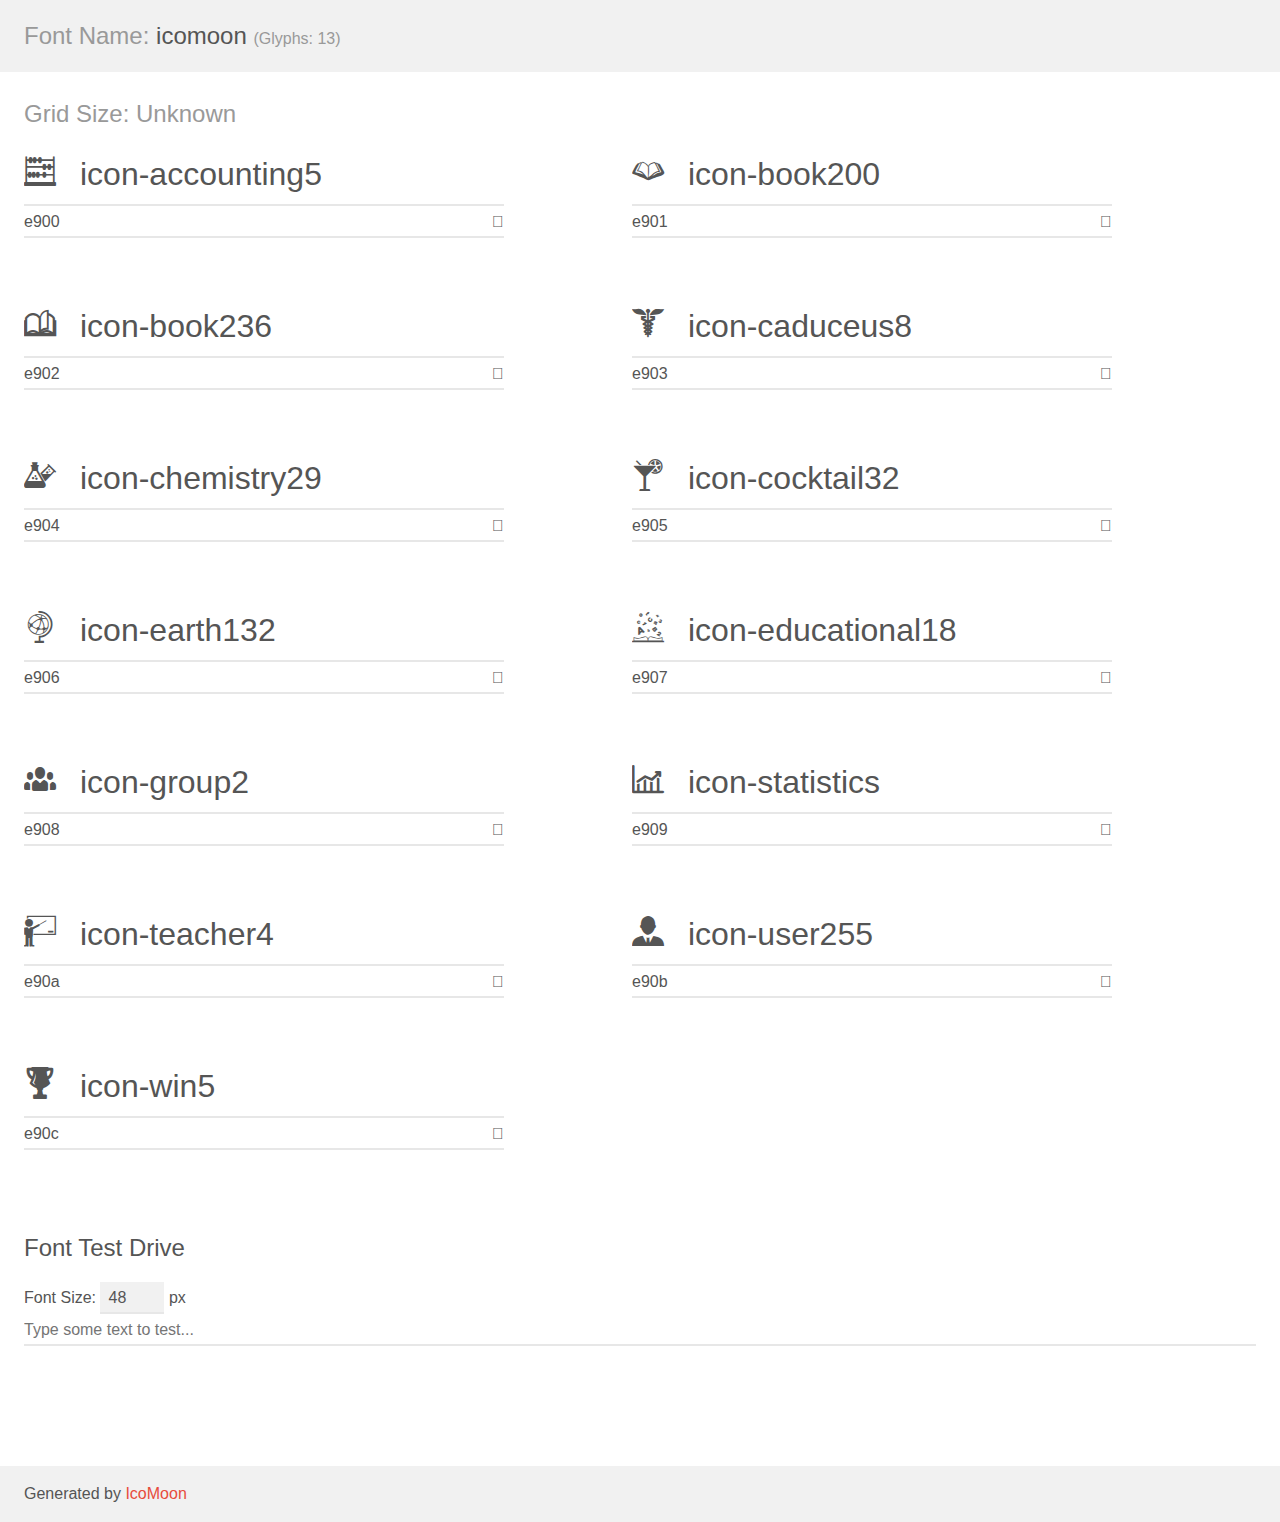
<file: html/svg/demo.html>
<!doctype html>
<html>
<head>
    <meta charset="utf-8">
    <title>IcoMoon Demo</title>
    <meta name="description" content="An Icon Font Generated By IcoMoon.io">
    <meta name="viewport" content="width=device-width, initial-scale=1">
    <link rel="stylesheet" href="demo-files/demo.css">
    <link rel="stylesheet" href="style.css">
    <!--[if lt IE 8]><!-->
    <link rel="stylesheet" href="ie7/ie7.css">
    <!--<![endif]-->
</head>
<body>
    <div class="bgc1 clearfix">
        <h1 class="mhmm mvm"><span class="fgc1">Font Name:</span> icomoon <small class="fgc1">(Glyphs:&nbsp;13)</small></h1>
    </div>
    <div class="clearfix mhl ptl">
        <h1 class="mvm mtn fgc1">Grid Size: Unknown</h1>
        <div class="glyph fs1">
            <div class="clearfix bshadow0 pbs">
                <span class="icon-accounting5">
                
                </span>
                <span class="mls"> icon-accounting5</span>
            </div>
            <fieldset class="fs0 size1of1 clearfix hidden-false">
                <input type="text" readonly value="e900" class="unit size1of2" />
                <input type="text" maxlength="1" readonly value="&#xe900;" class="unitRight size1of2 talign-right" />
            </fieldset>
            <div class="fs0 bshadow0 clearfix hidden-true">
                <span class="unit pvs fgc1">liga: </span>
                <input type="text" readonly value="" class="liga unitRight" />
            </div>
        </div>
        <div class="glyph fs1">
            <div class="clearfix bshadow0 pbs">
                <span class="icon-book200">
                
                </span>
                <span class="mls"> icon-book200</span>
            </div>
            <fieldset class="fs0 size1of1 clearfix hidden-false">
                <input type="text" readonly value="e901" class="unit size1of2" />
                <input type="text" maxlength="1" readonly value="&#xe901;" class="unitRight size1of2 talign-right" />
            </fieldset>
            <div class="fs0 bshadow0 clearfix hidden-true">
                <span class="unit pvs fgc1">liga: </span>
                <input type="text" readonly value="" class="liga unitRight" />
            </div>
        </div>
        <div class="glyph fs1">
            <div class="clearfix bshadow0 pbs">
                <span class="icon-book236">
                
                </span>
                <span class="mls"> icon-book236</span>
            </div>
            <fieldset class="fs0 size1of1 clearfix hidden-false">
                <input type="text" readonly value="e902" class="unit size1of2" />
                <input type="text" maxlength="1" readonly value="&#xe902;" class="unitRight size1of2 talign-right" />
            </fieldset>
            <div class="fs0 bshadow0 clearfix hidden-true">
                <span class="unit pvs fgc1">liga: </span>
                <input type="text" readonly value="" class="liga unitRight" />
            </div>
        </div>
        <div class="glyph fs1">
            <div class="clearfix bshadow0 pbs">
                <span class="icon-caduceus8">
                
                </span>
                <span class="mls"> icon-caduceus8</span>
            </div>
            <fieldset class="fs0 size1of1 clearfix hidden-false">
                <input type="text" readonly value="e903" class="unit size1of2" />
                <input type="text" maxlength="1" readonly value="&#xe903;" class="unitRight size1of2 talign-right" />
            </fieldset>
            <div class="fs0 bshadow0 clearfix hidden-true">
                <span class="unit pvs fgc1">liga: </span>
                <input type="text" readonly value="" class="liga unitRight" />
            </div>
        </div>
        <div class="glyph fs1">
            <div class="clearfix bshadow0 pbs">
                <span class="icon-chemistry29">
                
                </span>
                <span class="mls"> icon-chemistry29</span>
            </div>
            <fieldset class="fs0 size1of1 clearfix hidden-false">
                <input type="text" readonly value="e904" class="unit size1of2" />
                <input type="text" maxlength="1" readonly value="&#xe904;" class="unitRight size1of2 talign-right" />
            </fieldset>
            <div class="fs0 bshadow0 clearfix hidden-true">
                <span class="unit pvs fgc1">liga: </span>
                <input type="text" readonly value="" class="liga unitRight" />
            </div>
        </div>
        <div class="glyph fs1">
            <div class="clearfix bshadow0 pbs">
                <span class="icon-cocktail32">
                
                </span>
                <span class="mls"> icon-cocktail32</span>
            </div>
            <fieldset class="fs0 size1of1 clearfix hidden-false">
                <input type="text" readonly value="e905" class="unit size1of2" />
                <input type="text" maxlength="1" readonly value="&#xe905;" class="unitRight size1of2 talign-right" />
            </fieldset>
            <div class="fs0 bshadow0 clearfix hidden-true">
                <span class="unit pvs fgc1">liga: </span>
                <input type="text" readonly value="" class="liga unitRight" />
            </div>
        </div>
        <div class="glyph fs1">
            <div class="clearfix bshadow0 pbs">
                <span class="icon-earth132">
                
                </span>
                <span class="mls"> icon-earth132</span>
            </div>
            <fieldset class="fs0 size1of1 clearfix hidden-false">
                <input type="text" readonly value="e906" class="unit size1of2" />
                <input type="text" maxlength="1" readonly value="&#xe906;" class="unitRight size1of2 talign-right" />
            </fieldset>
            <div class="fs0 bshadow0 clearfix hidden-true">
                <span class="unit pvs fgc1">liga: </span>
                <input type="text" readonly value="" class="liga unitRight" />
            </div>
        </div>
        <div class="glyph fs1">
            <div class="clearfix bshadow0 pbs">
                <span class="icon-educational18">
                
                </span>
                <span class="mls"> icon-educational18</span>
            </div>
            <fieldset class="fs0 size1of1 clearfix hidden-false">
                <input type="text" readonly value="e907" class="unit size1of2" />
                <input type="text" maxlength="1" readonly value="&#xe907;" class="unitRight size1of2 talign-right" />
            </fieldset>
            <div class="fs0 bshadow0 clearfix hidden-true">
                <span class="unit pvs fgc1">liga: </span>
                <input type="text" readonly value="" class="liga unitRight" />
            </div>
        </div>
        <div class="glyph fs1">
            <div class="clearfix bshadow0 pbs">
                <span class="icon-group2">
                
                </span>
                <span class="mls"> icon-group2</span>
            </div>
            <fieldset class="fs0 size1of1 clearfix hidden-false">
                <input type="text" readonly value="e908" class="unit size1of2" />
                <input type="text" maxlength="1" readonly value="&#xe908;" class="unitRight size1of2 talign-right" />
            </fieldset>
            <div class="fs0 bshadow0 clearfix hidden-true">
                <span class="unit pvs fgc1">liga: </span>
                <input type="text" readonly value="" class="liga unitRight" />
            </div>
        </div>
        <div class="glyph fs1">
            <div class="clearfix bshadow0 pbs">
                <span class="icon-statistics">
                
                </span>
                <span class="mls"> icon-statistics</span>
            </div>
            <fieldset class="fs0 size1of1 clearfix hidden-false">
                <input type="text" readonly value="e909" class="unit size1of2" />
                <input type="text" maxlength="1" readonly value="&#xe909;" class="unitRight size1of2 talign-right" />
            </fieldset>
            <div class="fs0 bshadow0 clearfix hidden-true">
                <span class="unit pvs fgc1">liga: </span>
                <input type="text" readonly value="" class="liga unitRight" />
            </div>
        </div>
        <div class="glyph fs1">
            <div class="clearfix bshadow0 pbs">
                <span class="icon-teacher4">
                
                </span>
                <span class="mls"> icon-teacher4</span>
            </div>
            <fieldset class="fs0 size1of1 clearfix hidden-false">
                <input type="text" readonly value="e90a" class="unit size1of2" />
                <input type="text" maxlength="1" readonly value="&#xe90a;" class="unitRight size1of2 talign-right" />
            </fieldset>
            <div class="fs0 bshadow0 clearfix hidden-true">
                <span class="unit pvs fgc1">liga: </span>
                <input type="text" readonly value="" class="liga unitRight" />
            </div>
        </div>
        <div class="glyph fs1">
            <div class="clearfix bshadow0 pbs">
                <span class="icon-user255">
                
                </span>
                <span class="mls"> icon-user255</span>
            </div>
            <fieldset class="fs0 size1of1 clearfix hidden-false">
                <input type="text" readonly value="e90b" class="unit size1of2" />
                <input type="text" maxlength="1" readonly value="&#xe90b;" class="unitRight size1of2 talign-right" />
            </fieldset>
            <div class="fs0 bshadow0 clearfix hidden-true">
                <span class="unit pvs fgc1">liga: </span>
                <input type="text" readonly value="" class="liga unitRight" />
            </div>
        </div>
        <div class="glyph fs1">
            <div class="clearfix bshadow0 pbs">
                <span class="icon-win5">
                
                </span>
                <span class="mls"> icon-win5</span>
            </div>
            <fieldset class="fs0 size1of1 clearfix hidden-false">
                <input type="text" readonly value="e90c" class="unit size1of2" />
                <input type="text" maxlength="1" readonly value="&#xe90c;" class="unitRight size1of2 talign-right" />
            </fieldset>
            <div class="fs0 bshadow0 clearfix hidden-true">
                <span class="unit pvs fgc1">liga: </span>
                <input type="text" readonly value="" class="liga unitRight" />
            </div>
        </div>
  </div>

    <!--[if gt IE 8]><!-->
    <div class="mhl clearfix mbl">
        <h1>Font Test Drive</h1>
        <label>
            Font Size: <input id="fontSize" type="number" class="textbox0 mbm"
            min="8" value="48" />
            px
        </label>
        <input id="testText" type="text" class="phl size1of1 mvl"
        placeholder="Type some text to test..." value=""/>
        </label>
        <div id="testDrive" class="icon-">&nbsp;
        </div>
    </div>
    <!--<![endif]-->
    <div class="bgc1 clearfix">
        <p class="mhl">Generated by <a href="https://icomoon.io/app">IcoMoon</a></p>
    </div>

    <script src="demo-files/demo.js"></script>
</body>
</html>
</file>
<file: html/svg/demo-files/demo.css>
body {
    padding: 0;
    margin: 0;
    font-family: sans-serif;
    font-size: 1em;
    line-height: 1.5;
    color: #555;
    background: #fff;
}
h1 {
    font-size: 1.5em;
    font-weight: normal;
}
small {
    font-size: .66666667em;
}
a {
    color: #e74c3c;
    text-decoration: none;
}
a:hover, a:focus {
    box-shadow: 0 1px #e74c3c;
}
.bshadow0, input {
    box-shadow: inset 0 -2px #e7e7e7;
}
input:hover {
    box-shadow: inset 0 -2px #ccc;
}
input, fieldset {
    font-family: sans-serif;
    font-size: 1em;
    margin: 0;
    padding: 0;
    border: 0;
}
input {
    color: inherit;
    line-height: 1.5;
    height: 1.5em;
    padding: .25em 0;
}
input:focus {
    outline: none;
    box-shadow: inset 0 -2px #449fdb;
}
.glyph {
    font-size: 16px;
    width: 15em;
    padding-bottom: 1em;
    margin-right: 4em;
    margin-bottom: 1em;
    float: left;
    overflow: hidden;
}
.liga {
    width: 80%;
    width: calc(100% - 2.5em);
}
.talign-right {
    text-align: right;
}
.talign-center {
    text-align: center;
}
.bgc1 {
    background: #f1f1f1;
}
.fgc1 {
    color: #999;
}
.fgc0 {
    color: #000;
}
p {
    margin-top: 1em;
    margin-bottom: 1em;
}
.mvm {
    margin-top: .75em;
    margin-bottom: .75em;
}
.mtn {
    margin-top: 0;
}
.mtl, .mal {
    margin-top: 1.5em;
}
.mbl, .mal {
    margin-bottom: 1.5em;
}
.mal, .mhl {
    margin-left: 1.5em;
    margin-right: 1.5em;
}
.mhmm {
    margin-left: 1em;
    margin-right: 1em;
}
.mls {
    margin-left: .25em;
}
.ptl {
    padding-top: 1.5em;
}
.pbs, .pvs {
    padding-bottom: .25em;
}
.pvs, .pts {
    padding-top: .25em;
}
.unit {
    float: left;
}
.unitRight {
    float: right;
}
.size1of2 {
    width: 50%;
}
.size1of1 {
    width: 100%;
}
.clearfix:before, .clearfix:after {
    content: " ";
    display: table;
}
.clearfix:after {
    clear: both;
}
.hidden-true {
    display: none;
}
.textbox0 {
    width: 3em;
    background: #f1f1f1;
    padding: .25em .5em;
    line-height: 1.5;
    height: 1.5em;
}
#testDrive {
    display: block;
    padding-top: 24px;
    line-height: 1.5;
}
.fs0 {
    font-size: 16px;
}
.fs1 {
    font-size: 32px;
}
</file>
<file: html/svg/style.css>
@font-face {
    font-family: 'icomoon';
    src:    url('fonts/icomoon.eot?rcsubp');
    src:    url('fonts/icomoon.eot?rcsubp#iefix') format('embedded-opentype'),
        url('fonts/icomoon.ttf?rcsubp') format('truetype'),
        url('fonts/icomoon.woff?rcsubp') format('woff'),
        url('fonts/icomoon.svg?rcsubp#icomoon') format('svg');
    font-weight: normal;
    font-style: normal;
}

[class^="icon-"], [class*=" icon-"] {
    /* use !important to prevent issues with browser extensions that change fonts */
    font-family: 'icomoon' !important;
    speak: none;
    font-style: normal;
    font-weight: normal;
    font-variant: normal;
    text-transform: none;
    line-height: 1;

    /* Better Font Rendering =========== */
    -webkit-font-smoothing: antialiased;
    -moz-osx-font-smoothing: grayscale;
}

.icon-accounting5:before {
    content: "\e900";
}
.icon-book200:before {
    content: "\e901";
}
.icon-book236:before {
    content: "\e902";
}
.icon-caduceus8:before {
    content: "\e903";
}
.icon-chemistry29:before {
    content: "\e904";
}
.icon-cocktail32:before {
    content: "\e905";
}
.icon-earth132:before {
    content: "\e906";
}
.icon-educational18:before {
    content: "\e907";
}
.icon-group2:before {
    content: "\e908";
}
.icon-statistics:before {
    content: "\e909";
}
.icon-teacher4:before {
    content: "\e90a";
}
.icon-user255:before {
    content: "\e90b";
}
.icon-win5:before {
    content: "\e90c";
}
</file>
<file: html/svg/ie7/ie7.css>
.icon-accounting5 {
    *zoom: expression(this.runtimeStyle['zoom'] = '1', this.innerHTML = '&#xe900;');
}
.icon-book200 {
    *zoom: expression(this.runtimeStyle['zoom'] = '1', this.innerHTML = '&#xe901;');
}
.icon-book236 {
    *zoom: expression(this.runtimeStyle['zoom'] = '1', this.innerHTML = '&#xe902;');
}
.icon-caduceus8 {
    *zoom: expression(this.runtimeStyle['zoom'] = '1', this.innerHTML = '&#xe903;');
}
.icon-chemistry29 {
    *zoom: expression(this.runtimeStyle['zoom'] = '1', this.innerHTML = '&#xe904;');
}
.icon-cocktail32 {
    *zoom: expression(this.runtimeStyle['zoom'] = '1', this.innerHTML = '&#xe905;');
}
.icon-earth132 {
    *zoom: expression(this.runtimeStyle['zoom'] = '1', this.innerHTML = '&#xe906;');
}
.icon-educational18 {
    *zoom: expression(this.runtimeStyle['zoom'] = '1', this.innerHTML = '&#xe907;');
}
.icon-group2 {
    *zoom: expression(this.runtimeStyle['zoom'] = '1', this.innerHTML = '&#xe908;');
}
.icon-statistics {
    *zoom: expression(this.runtimeStyle['zoom'] = '1', this.innerHTML = '&#xe909;');
}
.icon-teacher4 {
    *zoom: expression(this.runtimeStyle['zoom'] = '1', this.innerHTML = '&#xe90a;');
}
.icon-user255 {
    *zoom: expression(this.runtimeStyle['zoom'] = '1', this.innerHTML = '&#xe90b;');
}
.icon-win5 {
    *zoom: expression(this.runtimeStyle['zoom'] = '1', this.innerHTML = '&#xe90c;');
}
</file>
